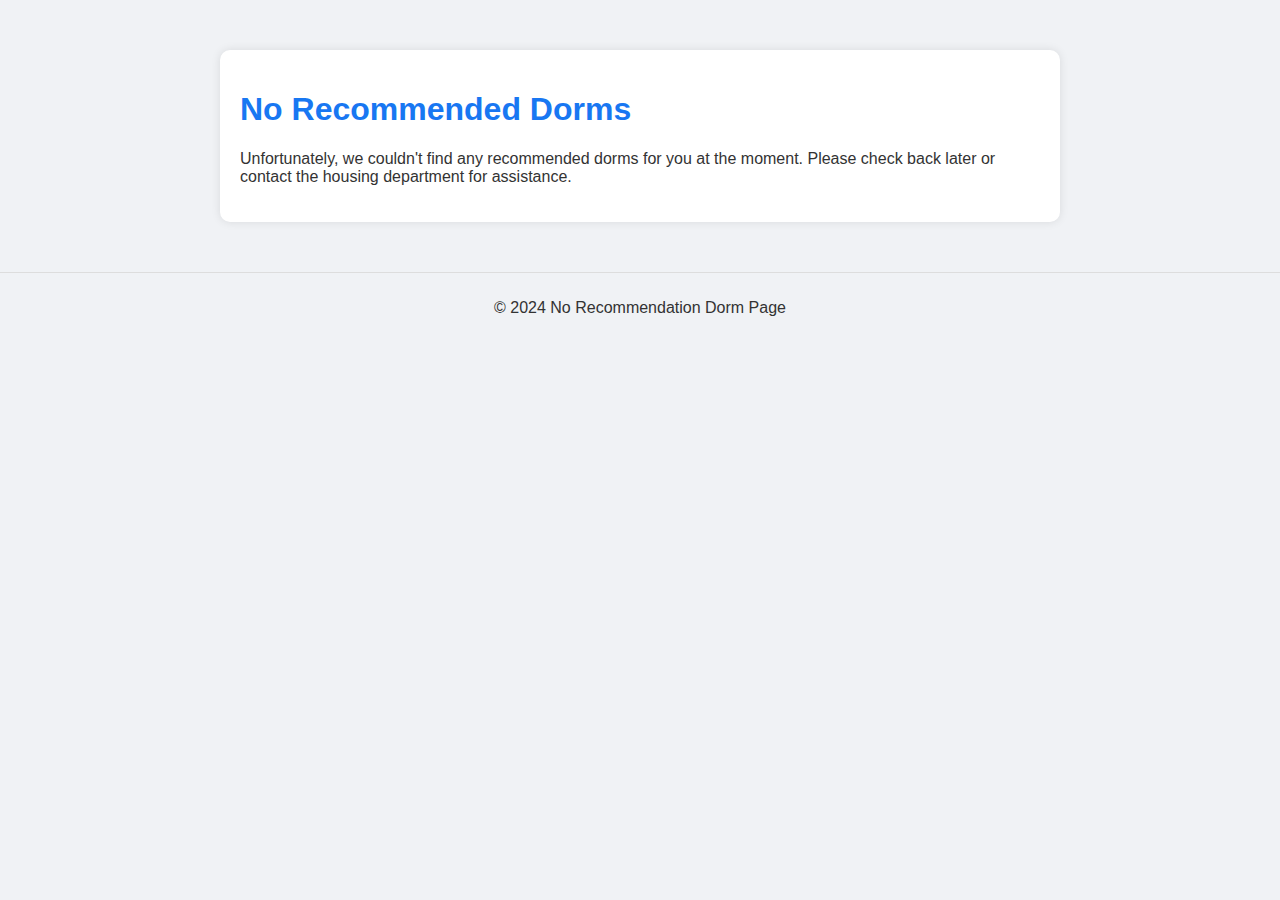
<file: templates/no_recommendation.html>
<!DOCTYPE html>
<html lang="en">

<head>
    <meta charset="UTF-8">
    <meta name="viewport" content="width=device-width, initial-scale=1.0">
    <title>No Recommendation Dorm</title>
    <link rel="icon" href="{{ url_for('static', filename='logo.ico') }}" type="image/x-icon">
    <style>
        body {
            font-family: 'Arial', sans-serif;
            background-color: #f0f2f5;
            margin: 0;
            padding: 0;
            box-sizing: border-box;
        }

        .container {
            max-width: 800px;
            margin: 50px auto;
            background-color: #fff;
            border-radius: 10px;
            padding: 20px;
            box-shadow: 0 0 10px rgba(0, 0, 0, 0.1);
        }

        h1 {
            color: #1877f2;
        }

        p {
            color: #333;
        }

        .footer {
            margin-top: 20px;
            padding-top: 10px;
            border-top: 1px solid #ddd;
            text-align: center;
            color: #555;
        }
    </style>
</head>

<body>
    <div class="container">
        <h1>No Recommended Dorms</h1>
        <p>Unfortunately, we couldn't find any recommended dorms for you at the moment. Please check back later or contact the housing department for assistance.</p>
    </div>

    <div class="footer">
        <p>&copy; 2024 No Recommendation Dorm Page</p>
    </div>
</body>

</html>
</file>
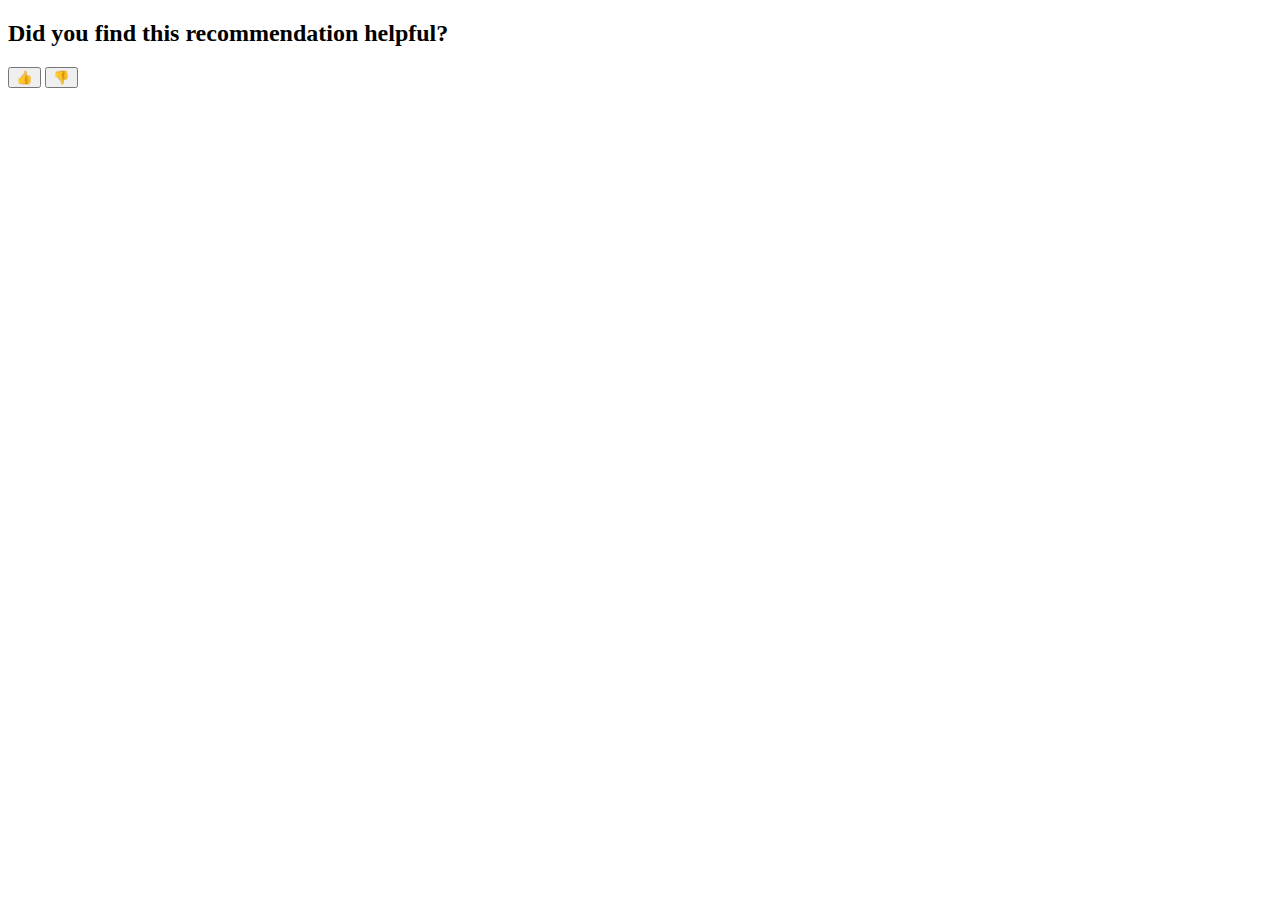
<file: templates/sample.html>
<!DOCTYPE html>
<html lang="en">
<head>
    <meta charset="UTF-8">
    <meta name="viewport" content="width=device-width, initial-scale=1.0">
    <title>Feedback Demo</title>
</head>
<body>
    <div>
        <h2>Did you find this recommendation helpful?</h2>
        <button onclick="submitFeedback('thumbs-up')">👍</button>
        <button onclick="submitFeedback('thumbs-down')">👎</button>
    </div>

    <script>
        function submitFeedback(type) {
            // Create a data object with the feedback type
            const data = { feedback: type };

            // Send a POST request to the server
            fetch('/submit-feedback', {
                method: 'POST',
                headers: {
                    'Content-Type': 'application/json'
                },
                body: JSON.stringify(data)
            })
            .then(response => {
                if (!response.ok) {
                    throw new Error('Failed to submit feedback');
                }
                return response.json();
            })
            .then(data => {
                console.log('Feedback submitted successfully:', data);
                // Handle success response from the server
            })
            .catch(error => {
                console.error('Error submitting feedback:', error.message);
                // Handle error while submitting feedback
            });
        }
    </script>
</body>
</html>
</file>
